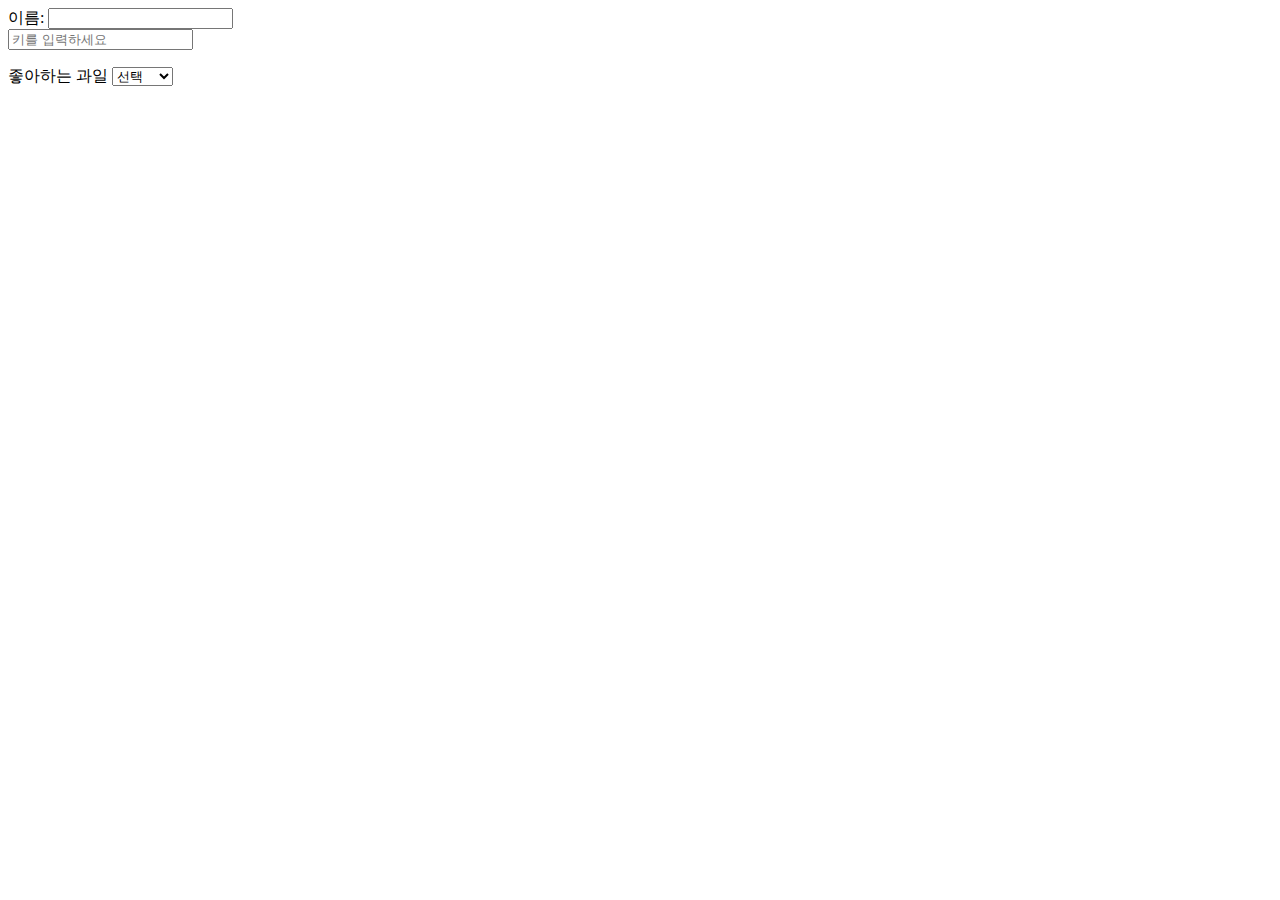
<file: index.html>
<!DOCTYPE html>
<html lang="en">
<head>
    <meta charset="UTF-8">
    <meta name="viewport" content="width=device-width, initial-scale=1.0">
    <title>Document</title>
    <script defer src="./form.js"></script>
    <link rel = "stylesheet" href="./main.css">
</head>
<body>
    <!-- <div>
    "프로그래머스 프론트엔드"
    <p>선수 조건: 없음</p>
    </div>    
    <button onclick="changeContent()">변경</button>
    <ul>
        <li class="fruit apple">Apple</li>
        <li class="fruit banana">Banana</li>
        <li class="fruit cherry">Cherry</li>
    </ul>
    <div class="box">box1</div>
    <div class="box">box2</div>
    <div class="box">box3</div>
    <div class="box">box4</div>

    <button id="my_div">my_div</button>
    <button id="clearbtn">clear</button>
    <div id="result"></div>
    <button onclick="sayHi('Youngju')">Click!</button> -->

    <!-- <button>click</button>
    <em class="message"></em> -->

    <!-- <ul id = "fruits">
        <li class="fruit" id = "apple">Apple</li>
        <li class="fruit" id = " banana">Banana</li>
        <li class="fruit" id = " cherry">Cherry</li>
    </ul> -->

    <!-- <ul id = "todos">
        <li id = "todo1">할 일 1</li>
        <li id = "todo2">할 일 2</li>
        <li id = "todo3">할 일 3</li>
        <li id = "todo4">할 일 4</li>
    </ul>

    <ul class="check"><span>&check;</span></ul>
    <ul class="check"><span>&check;</span></ul>
    <ul class="check"><span>&check;</span></ul>
    <ul class="check"><span>&check;</span></ul>
    <ul class="check"><span>&check;</span></ul>
    <ul class="check"><span>&check;</span></ul>
    <ul class="check"><span>&check;</span></ul> -->

    <!-- <div class ="box"></div> -->

    <!-- <form id="form1">
        아이디: <input type="text" id="id"><br>
        비밀번호: <input type="text" name="pass" id="pass"><br>
    </form>
    <button onclick="myFunction()">입력</button>
    <button onclick="getInput()">확인</button>
    <p id="show"></p> -->


    <!-- <form name='order'>
    <ul>
        <li>
            <label class="field" for="billingName">이름: </label>
            <input type="text" class="input-box" id=":billingName" name="billingName">
        </li>
        <li>
            <label class="field" for="billingTel">연락처: </label>
            <input type="text" class="input-box" id=":billingTel" name="billingTel">
        </li>
        <li>
            <label class="field" for="billingAddr">주소: </label>
            <input type="text" class="input-box" id=":billingAddr" name="billingAddr">
        </li>
    </ul>
</form>
    <ul>
        <form name = "ship">
        <br />
        <br />
        <li>
            <input type="checkbox" id="shippingInFo" name="shippingInFo">
        </li>
        <li>
            <label class="field" for="shippingName">이름: </label>
            <input type="text" class="input-box" id=":shippingName" name="shippingName">
        </li>
        <li>
            <label class="field" for="shippingTel">연락처: </label>
            <input type="text" class="input-box" id=":shippingTel" name="shippingTel">
        </li>
        <li>
            <label class="field" for="shippingAddr">주소: </label>
            <input type="text" class="input-box" id=":shippingAddr" name="shippingAddr">
        </li>
    </ul>
</form> -->

이름: <input type="text" id ="name"><br>
<input type="text" placeholder="키를 입력하세요" id="keyInput">
<p id="show"></p>
<label for="">좋아하는 과일
    <select name="fruits" id="selectFru">
        <option value="">선택</option>
        <option value="사과">사과</option>
        <option value="바나나">바나나</option>
        <option value="체리">체리</option>
    </select>
</label>
<!-- <input type="email">
<input type="password" required> -->


<!--회원가입창시발 어케하는건데 갑자기 저걸 만들라고 주면 시발 어카라고 난 보고 타이핑하는 게 단데.....-->
<!-- 
<form id="form1">
        아이디: <input type="text" id="id"><br>
        이메일: <input type="text" email="email"><br>
        비밀번호: <input type="text" name="pass" id="pass"><br>
        비밀번호 확인: <input type="text" name="pass" id="pass"><br>
</form> -->
</body>
</html>
</file>
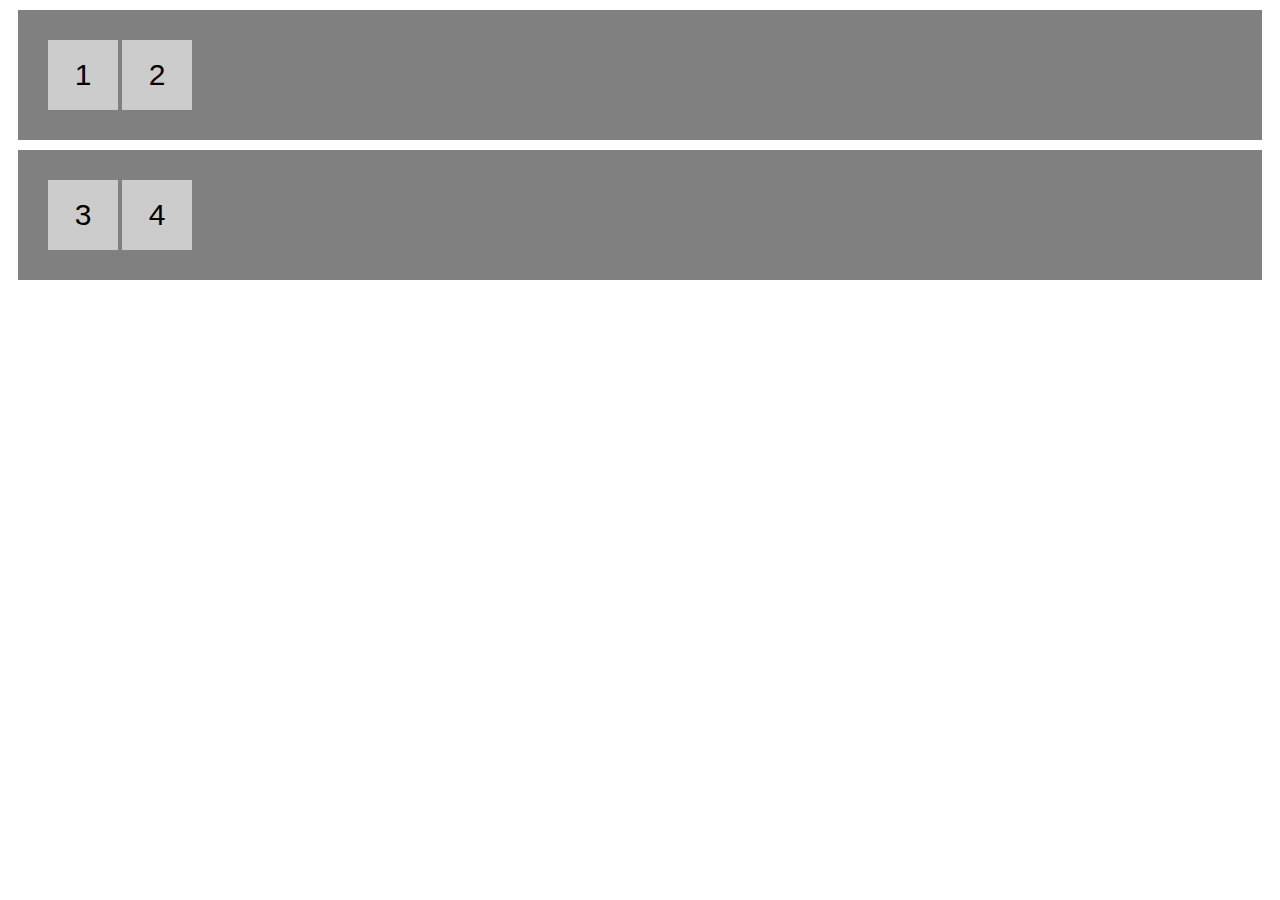
<file: drag.html>
<!DOCTYPE html>
<html lang="en">
<head>
    <meta charset="UTF-8">
    <meta name="viewport" content="width=device-width, initial-scale=1.0">
    <title>Document</title>
    <link rel="stylesheet" href="drag.css">
    <script defer src="./drag.js"></script>
</head>
<body>
    <!-- <div onclick = "func(event)">
        <p>
            <img src="https://search.pstatic.net/common/?src=http%3A%2F%2Fcafefiles.naver.net%2F20101210_235%2Fioibori_1291958310083wIufO_jpg%2F%25C4%25B3%25B8%25AF%25C5%25CD5_ioibori.jpg&type=sc960_832">
        </p>
    </div>
    <div id = "show"></div> -->

    <!-- <div class="container">
        <button draggable="true" class="item">1</button>
    </div>
    <div class="container2">
    </div>





    <div id="parent">
        <div>child1</div>
        <div id="reference">child2</div>
        <div>child3</div>
    </div>
    <button id="appendChildBtn">appendChild</button>
    <button id="inserBeforeBtn">insertBefore</button> -->

    <div class="container">
        <button class="draggable" draggable="true">1</button>
        <button class="draggable" draggable="true">2</button>
    </div>
    <div class="container">
        <button class="draggable" draggable="true">3</button>
        <button class="draggable" draggable="true">4</button>
    </div>
    
</body>
</html>
</file>
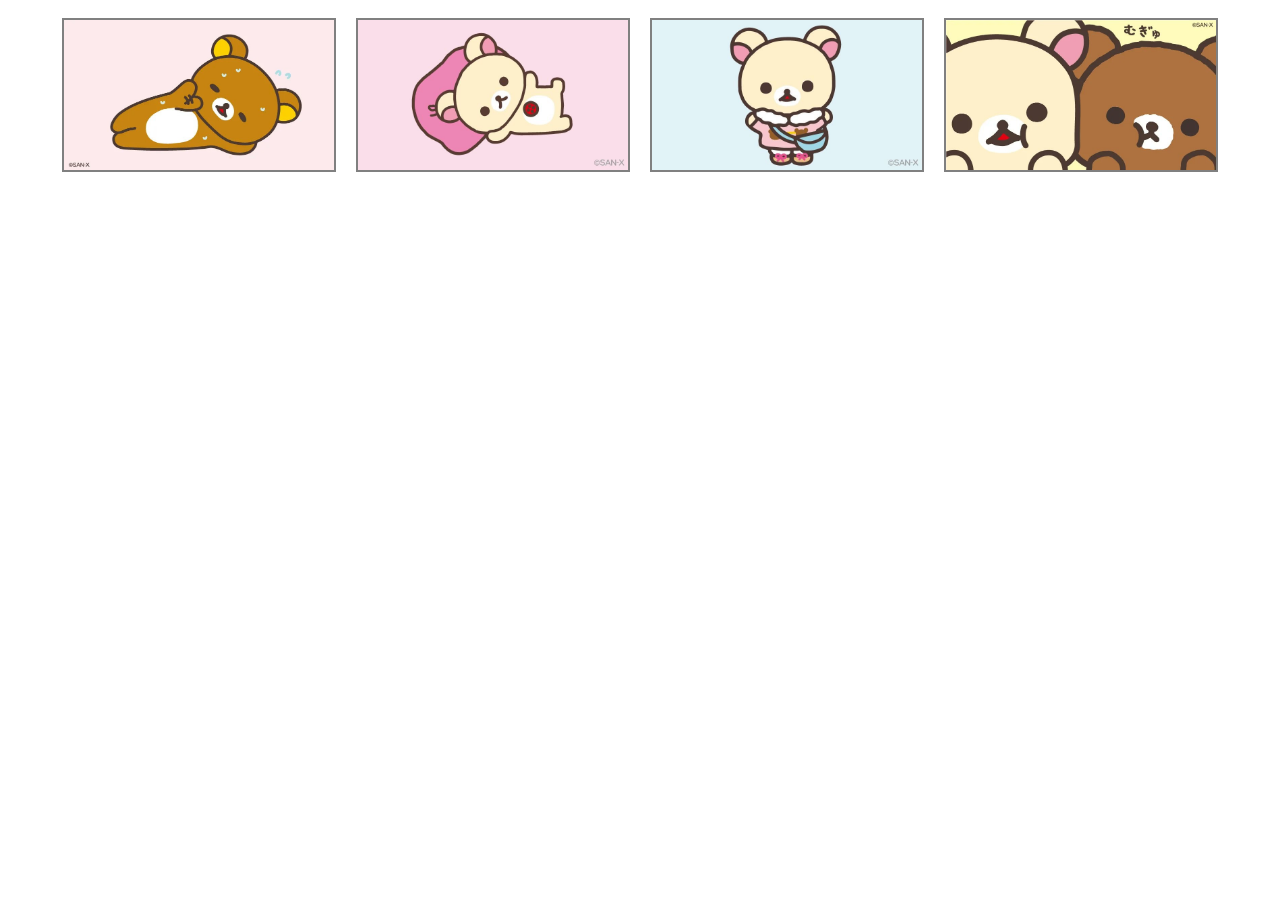
<file: imggallery.html>
<!DOCTYPE html>
<html lang="en">
<head>
    <meta charset="UTF-8">
    <meta name="viewport" content="width=device-width, initial-scale=1.0">
    <title>Document</title>
    <script defer src="./imggallery.js"></script>
    <link rel="stylesheet" href="imggallery.css">
</head>
<body>
    <div id="gallery" class="gallery">
        <img src="IMG_3698.JPG" alt="쿠마1" draggable="true"/>
        <img src="IMG_3656.JPG" alt="쿠마2" draggable="true"/>
        <img src="IMG_3684.JPG" alt="쿠마3" draggable="true"/>
        <img src="IMG_3692.JPG" alt="쿠마4" draggable="true"/>
    </div>
</body>
</html>
</file>
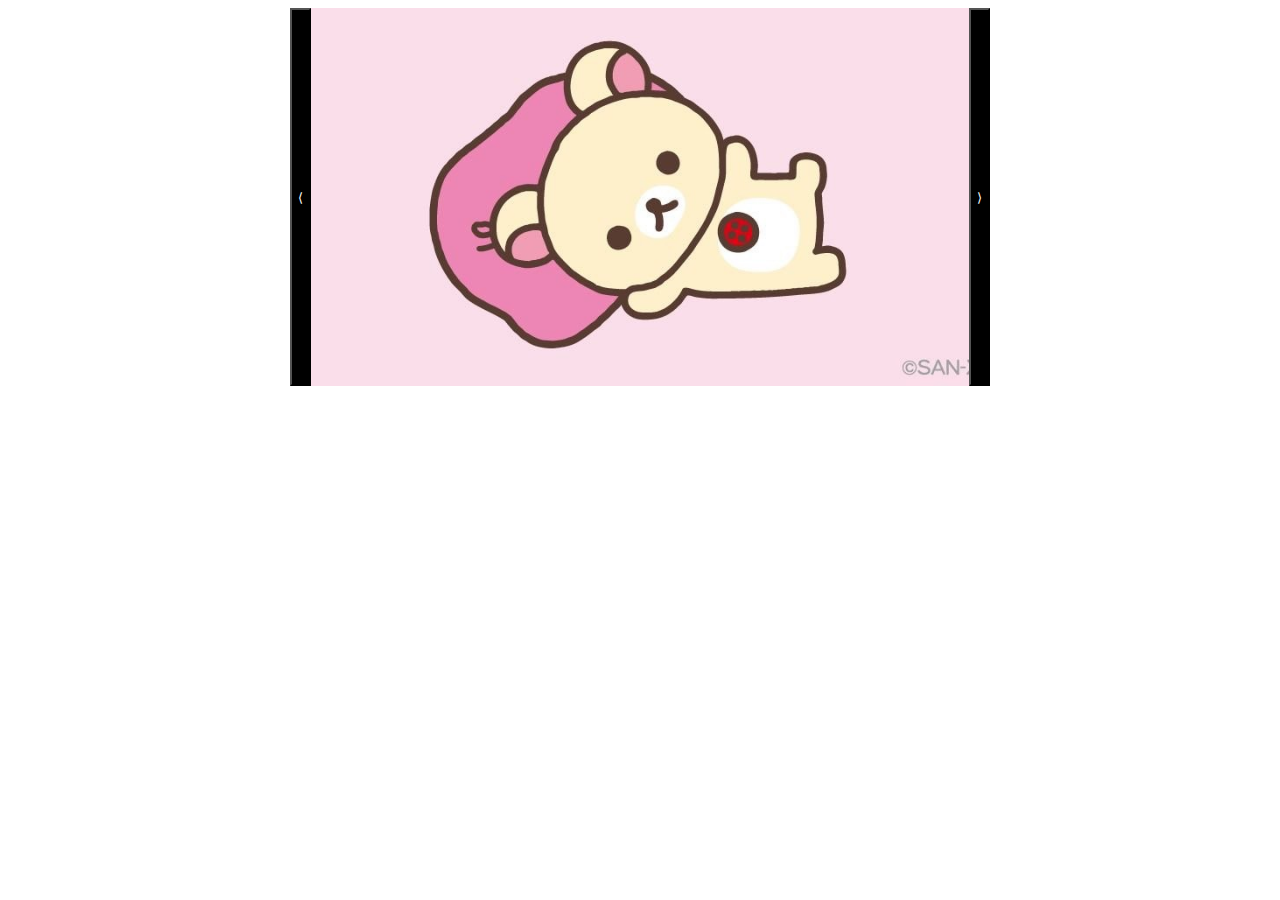
<file: imggallery2.html>
<!DOCTYPE html>
<html lang="en">
<head>
    <meta charset="UTF-8">
    <meta name="viewport" content="width=device-width, initial-scale=1.0">
    <title>Document</title>
    <script defer src="./gallery2.js"></script>
    <link rel="stylesheet" href="gallery2.css">
</head>
<body>
    <div class="wrapper">
        <div id="container">
            <img src="IMG_3656.JPG" alt="쿠마1"/>
            <img src="IMG_3684.JPG" alt="쿠마2"/>
            <img src="IMG_3692.JPG" alt="쿠마3"/>
            <img src="IMG_3698.JPG" alt="쿠마4"/>
            <button id="prev">&lang;</button>
            <button id="next">&rang;</button>
        </div>
    </div>
</body>
</html>
</file>
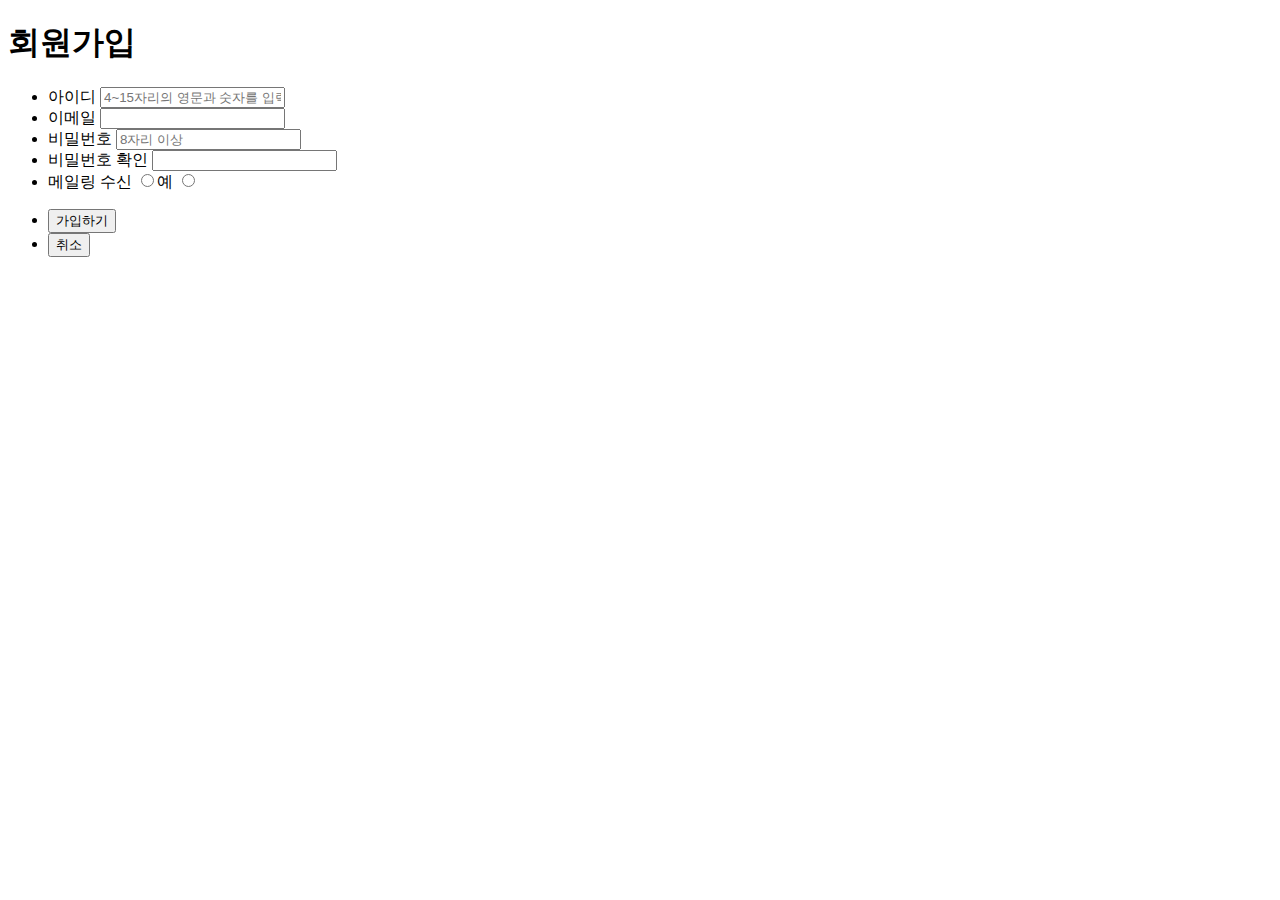
<file: register.html>
<!DOCTYPE html>
<html lang="en">
<head>
    <meta charset="UTF-8">
    <meta name="viewport" content="width=device-width, initial-scale=1.0">
    <title>Document</title>
    <script defer src="./register.js"></script>
</head>
<body>
    <div id="container">
        <h1>회원가입</h1>
        <form action="#" id="register">
            <ul id="user-info">
                <li>
                    <label for="user-id" class="field">아이디</label>
                    <input type="text" id="user-id" placeholder="4~15자리의 영문과 숫자를 입력" required>
                </li>
                <li>
                    <label for="email" class="field">이메일</label>
                    <input type="email" id="email" required>
                </li>
                <li>
                    <label for="user-pw1" class="field">비밀번호</label>
                    <input type="password" id="user-pw1" placeholder="8자리 이상" required>
                </li>
                <li>
                    <label for="user-pw2" class="field">비밀번호 확인</label>
                    <input type="password" id="user-pw2" required>
                </li>
                <li>
                    <label class="field">메일링 수신</label>
                    <label class="r"><input type="radio" value="yes" name="mailing">예</label>
                    <label class="r"><input type="radio" value="no" name="mailing"></label>
                </li>
            </ul>
            <ul id="button">
                <li>
                    <button type="submit" class="btn btnBlack">가입하기</button>
                </li>
                <li>
                    <button type="reset" class="btn btnGray">취소</button>
                </li>
            </ul>
        </form>
    </div>
</body>
</html>
</file>
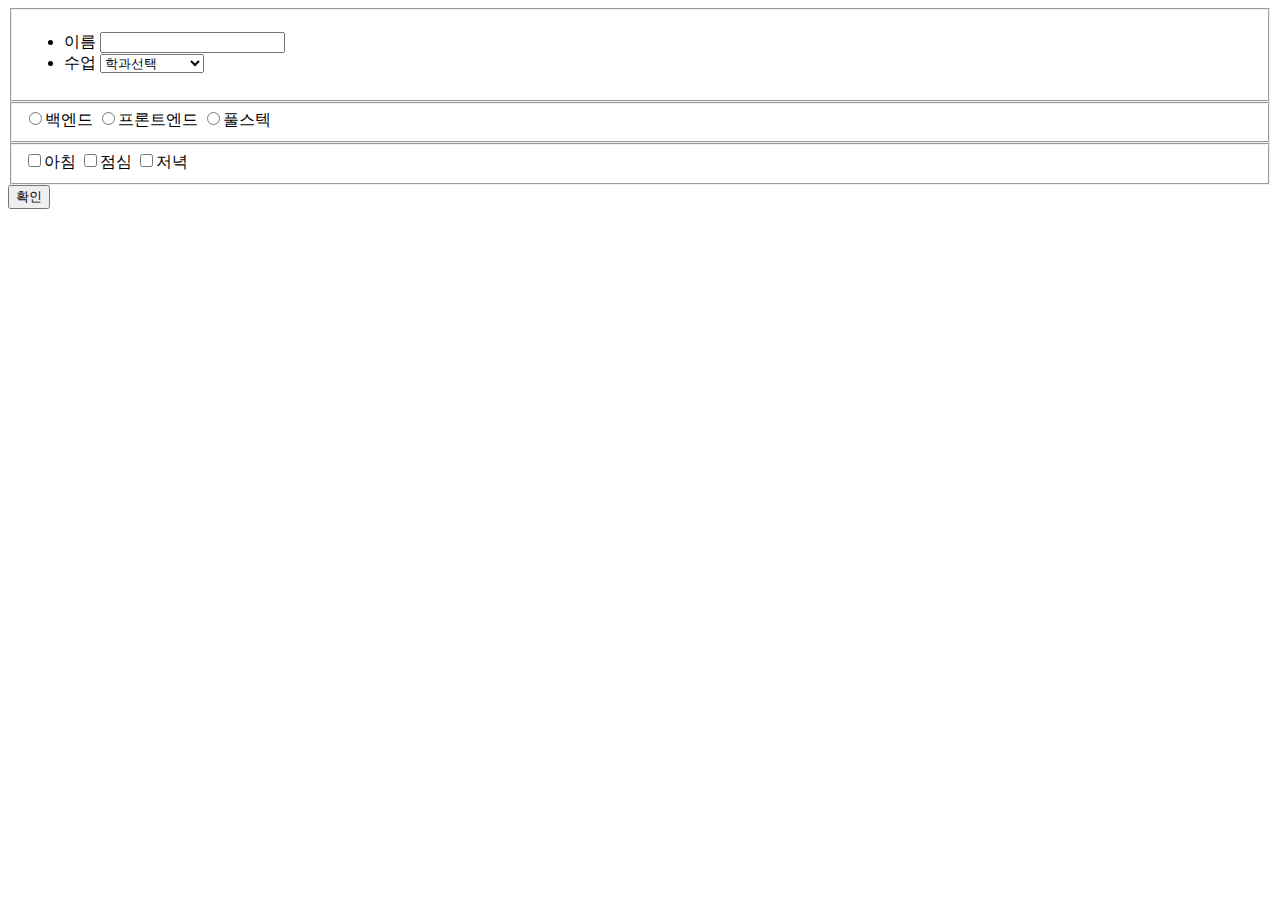
<file: select.html>
<!DOCTYPE html>
<html lang="en">
<head>
    <meta charset="UTF-8">
    <meta name="viewport" content="width=device-width, initial-scale=1.0">
    <title>Document</title>
</head>
<body>
    <div id="container">
        <form name="testForm">
            <fieldset>
            <ul>
                <li>
                    <label for="userName">이름</label>
                    <input type="text" id="userName" name="userName">
                </li>
                <li>
                    <label for="class">수업</label>
                    <select name="major" id="major">
                        <option>학과선택</option>
                        <option value="buseness">경영학과</option>
                        <option value="economy">경제학과</option>
                        <option value="computer">컴퓨터 공학과</option>
                        <option value="elect">전기 공학과</option>
                        <option value="chinese">중국어학과</option>
                    </select>
                </li>
            </ul>
        </fieldset>
        <fieldset>
            <label><input type="radio" name="subject" value="back">백엔드</label>
            <label><input type="radio" name="subject" value="front">프론트엔드</label>
            <label><input type="radio" name="subject" value="full">풀스텍</label>
        </fieldset>
        <fieldset>
            <label><input type="checkbox" name="study" value="morning">아침</label>
            <label><input type="checkbox" name="study" value="afternoon">점심</label>
            <label><input type="checkbox" name="study" value="evening">저녁</label>
        </fieldset>
        <button type="button" id="submitBtn">확인</button>
        </form>
    </div>

</body>
</html>
</file>
<file: main.css>
ul{
    list-style: none;
}
li{        font-size: 20px;
 line-height: 150px;        
}
.check{
    color: black;
}    
.active{
     color: blue;
}
.box{
    width: 100px;
    height: 100px;
    background-color: pink;
}
</file>
<file: drag.css>
.container{
    background-color: gray;
    padding: 30px;
    margin: 10px;

}

.container2{
    background-color: pink;
    padding: 30px;
    margin: 10px;
}

button{
    width: 70px;
    height: 70px;
    border: none;
    font-size: 30px;
    background-color: #ccc;
}
#appendChildBtn{
    width: 100px;
    font-size: 12px;
}
.dragging{
    opacity: 0.5;
    border: 1px solid gray;
}
</file>
<file: imggallery.css>
.gallery{
    display: flex;
    justify-content: center;
    flex-wrap: wrap;
    align-items: center;
}

.gallery img{
    width: 270px;
    height: 150px;
    margin: 10px;
    cursor: grab;
    border: 2px solid gray;
}

.gallery img.dragging{
    opacity: 0.5;
    border: 2px solid pink;
    box-shadow: 5px 5px 15px palevioletred;
}
</file>
<file: gallery2.css>
.wrapper{
    width: 700px;
    margin: 0 auto;
    position: relative;
}
#container{
    position: absolute;
}
#container > img{
    width: 100%;
    display: none;
}
#container > img.active{
    display: block;
}
button{
    position: absolute;
    height: 100%;
    background-color: black;
    top: 0;
    color: white;
}
#prev{
    left: 0; 
}
#next{
    right: 0;
}
</file>
